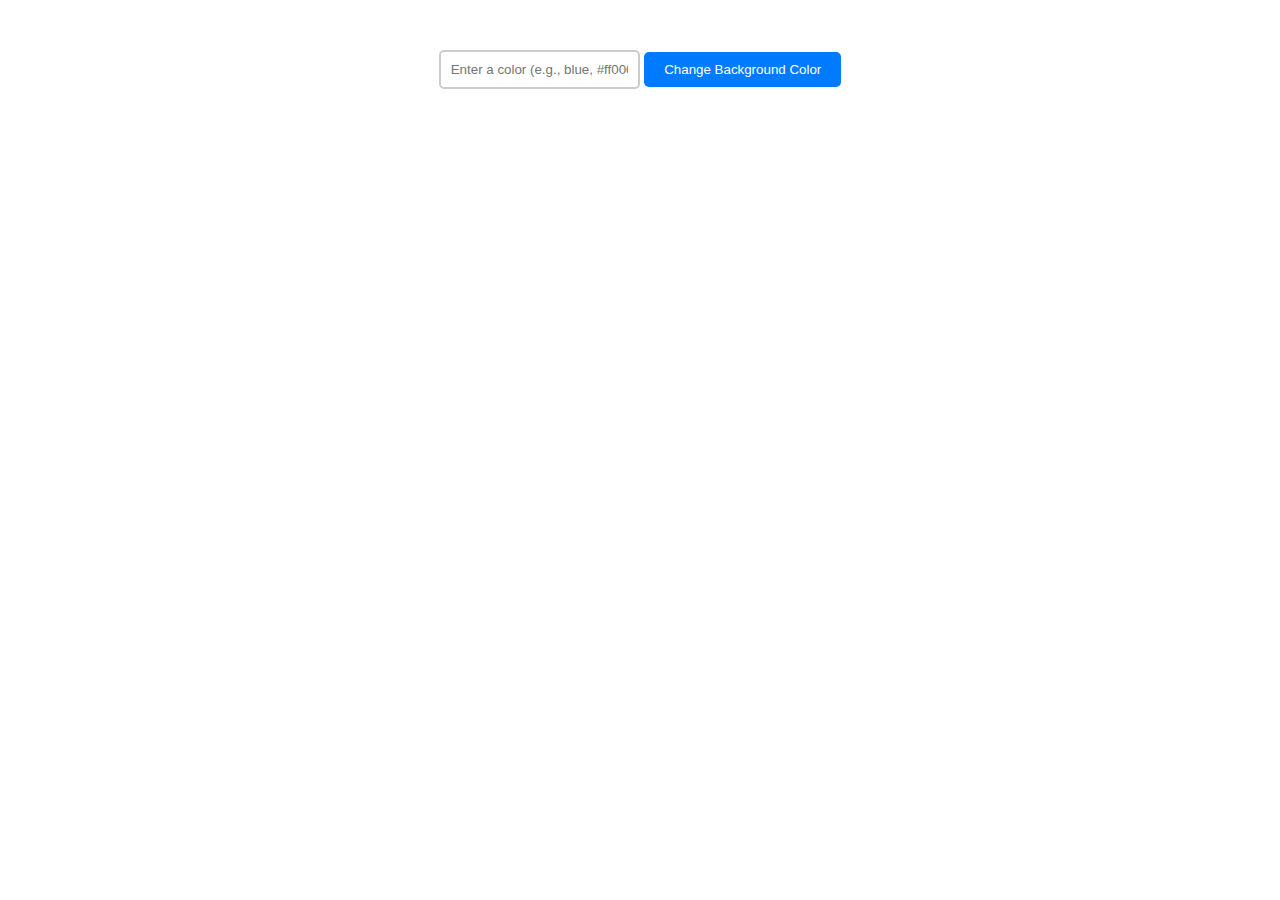
<file: background-color-change/index.html>
<!DOCTYPE html>
<html lang="en">
<head>
<meta charset="UTF-8">
<meta name="viewport" content="width=device-width, initial-scale=1.0">
<title>Background Color Changer</title>
<link rel="stylesheet" href="style.css">
</head>
<body>

<input type="text" id="colorInput" placeholder="Enter a color (e.g., blue, #ff0000)">
<button id="changeButton">Change Background Color</button>

<script src="script.js">

</script>

</body>
</html>
</file>
<file: background-color-change/style.css>
body {
    font-family: Arial, sans-serif;
    text-align: center;
    margin-top: 50px;
  }
  #colorInput {
    padding: 10px;
    margin-bottom: 20px;
    border: 2px solid #ccc;
    border-radius: 5px;
  }
  #changeButton {
    padding: 10px 20px;
    background-color: #007bff;
    color: #fff;
    border: none;
    border-radius: 5px;
    cursor: pointer;
  }
</file>
